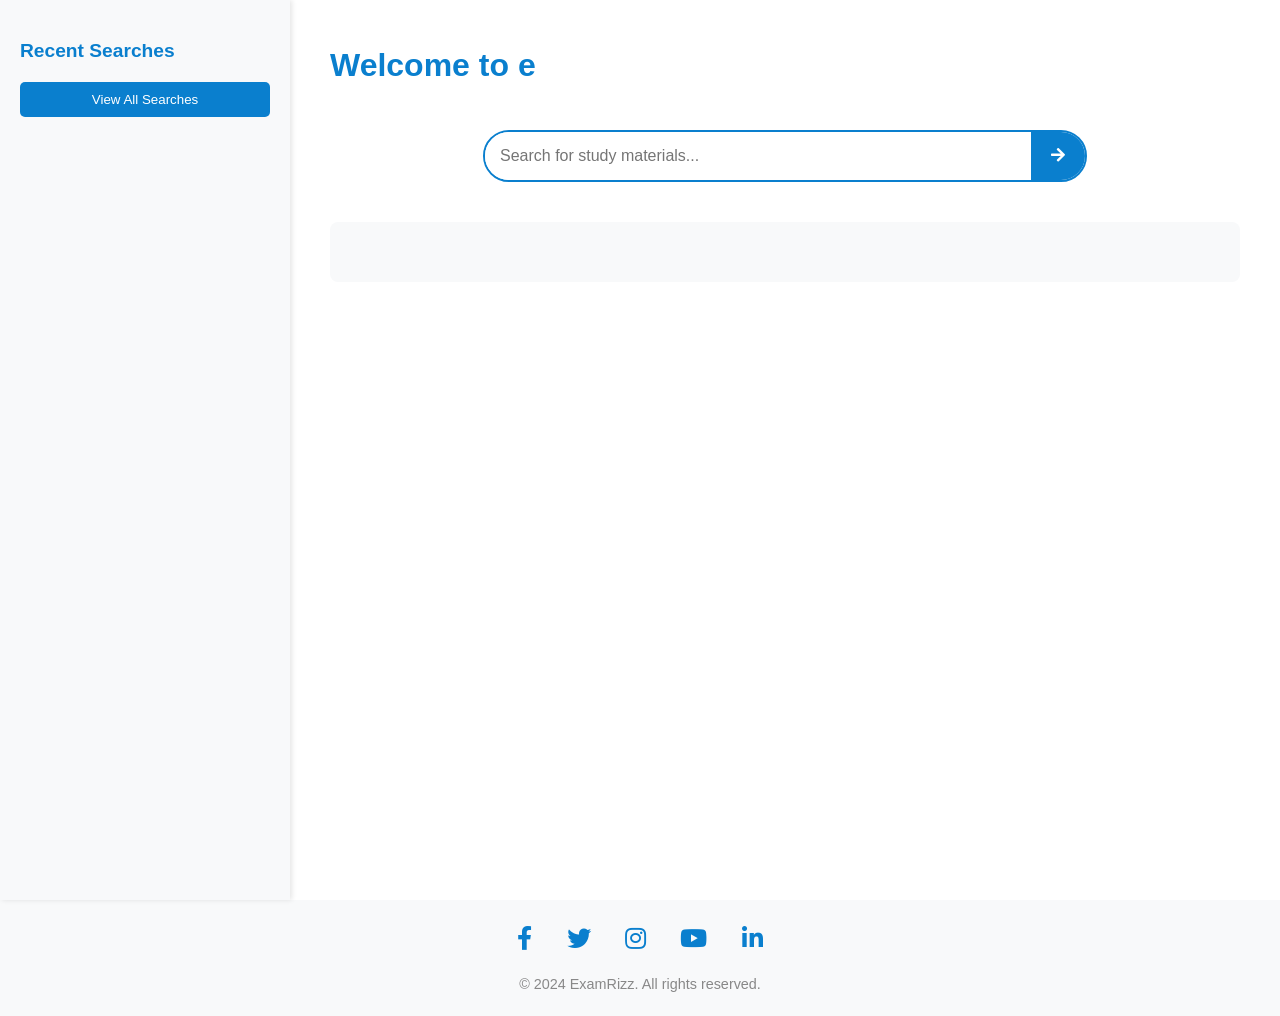
<file: index.html>
<!DOCTYPE html>
<html lang="en">
<head>
    <meta charset="UTF-8">
    <meta name="viewport" content="width=device-width, initial-scale=1.0">
    <title>ExamRizz</title>
    <link href="https://fonts.googleapis.com/css2?family=Inter:wght@400;600;700&display=swap" rel="stylesheet">
    <link rel="stylesheet" href="https://cdnjs.cloudflare.com/ajax/libs/font-awesome/5.15.3/css/all.min.css">
    <link rel="stylesheet" href="index.css">
</head>
<body>
    <div class="main-container">
        <aside class="sidebar">
            <h2>Recent Searches</h2>
            <button id="view-all-searches">View All Searches</button>
            <ul id="recent-searches">
                <!-- Recent searches will be populated here -->
            </ul>
        </aside>
        <main>
            <div id="welcome-message"></div>
            <div class="search-container">
                <div class="search-wrapper">
                    <input type="text" id="search-input" placeholder="Search for study materials...">
                    <button id="search-button"><i class="fas fa-arrow-right"></i></button>
                </div>
            </div>
            <div id="results-container">
                <div id="results"></div>
            </div>
        </main>
    </div>
    <footer>
        <div class="social-icons">
            <a href="#" class="icon"><i class="fab fa-facebook-f"></i></a>
            <a href="#" class="icon"><i class="fab fa-twitter"></i></a>
            <a href="#" class="icon"><i class="fab fa-instagram"></i></a>
            <a href="https://www.youtube.com/@examrizz" class="icon"><i class="fab fa-youtube"></i></a>
            <a href="#" class="icon"><i class="fab fa-linkedin-in"></i></a>
        </div>
        <div class="rights">© 2024 ExamRizz. All rights reserved.</div>
    </footer>
    <div id="recent-searches-modal" class="modal">
        <div class="modal-content">
            <span class="close">&times;</span>
            <h2>All Recent Searches</h2>
            <ul id="all-recent-searches"></ul>
        </div>
    </div>
    <script src="index.js"></script>
</body>
</html>
</file>
<file: index.css>
:root {
    --primary-color: #0a7fce;
    --secondary-color: #f8f9fa;
    --text-color: #2d2d2d;
    --background-color: #ffffff;
    --accent-color: #ffa500;
}

body {
    font-family: 'Nunito', sans-serif;
    background-color: var(--background-color);
    color: var(--text-color);
    line-height: 1.6;
    margin: 0;
    padding: 0;
}

.main-container {
    display: flex;
    min-height: 100vh;
}

.sidebar {
    width: 250px;
    background-color: var(--secondary-color);
    padding: 20px;
    box-shadow: 2px 0 5px rgba(0, 0, 0, 0.1);
}

.sidebar h2 {
    color: var(--primary-color);
    font-size: 1.2rem;
    margin-bottom: 15px;
}

#view-all-searches {
    width: 100%;
    padding: 10px;
    background-color: var(--primary-color);
    color: white;
    border: none;
    border-radius: 5px;
    cursor: pointer;
    margin-bottom: 15px;
    transition: background-color 0.3s ease;
}

#view-all-searches:hover {
    background-color: #0862a3;
}

#recent-searches {
    list-style-type: none;
    padding: 0;
}

#recent-searches li {
    padding: 10px 0;
    cursor: pointer;
    transition: color 0.3s ease;
}

#recent-searches li:hover {
    color: var(--primary-color);
}

main {
    flex-grow: 1;
    padding: 40px;
}

#welcome-message {
    font-size: 2rem;
    color: var(--primary-color);
    margin-bottom: 30px;
    font-weight: 700;
    height: 60px;
}

.search-container {
    display: flex;
    justify-content: center;
    margin-bottom: 40px;
}

.search-wrapper {
    display: flex;
    width: 100%;
    max-width: 600px;
    border: 2px solid var(--primary-color);
    border-radius: 30px;
    overflow: hidden;
}

#search-input {
    flex-grow: 1;
    padding: 15px;
    font-size: 1rem;
    border: none;
    outline: none;
}

#search-button {
    padding: 15px 20px;
    font-size: 1rem;
    background-color: var(--primary-color);
    color: white;
    border: none;
    cursor: pointer;
    transition: background-color 0.3s ease;
}

#search-button:hover {
    background-color: #0862a3;
}

#results-container {
    background-color: var(--secondary-color);
    border-radius: 8px;
    padding: 30px;
}

#results div {
    background-color: white;
    margin-bottom: 20px;
    padding: 20px;
    border-radius: 8px;
    box-shadow: 0 2px 5px rgba(0, 0, 0, 0.1);
}

#results h2 {
    color: var(--primary-color);
    margin-top: 0;
    font-size: 1.3rem;
}

#results p {
    color: var(--text-color);
}

#results img, #results video {
    max-width: 100%;
    border-radius: 8px;
    margin-top: 15px;
}

footer {
    background-color: var(--secondary-color);
    padding: 20px;
    text-align: center;
}

.social-icons {
    margin-bottom: 15px;
}

.icon {
    font-size: 1.5rem;
    color: var(--primary-color);
    margin: 0 15px;
    transition: color 0.3s ease;
}

.icon:hover {
    color: var(--accent-color);
}

.rights {
    font-size: 0.9rem;
    color: #888;
}

.modal {
    display: none;
    position: fixed;
    z-index: 1;
    left: 0;
    top: 0;
    width: 100%;
    height: 100%;
    overflow: auto;
    background-color: rgba(0,0,0,0.4);
}

.modal-content {
    background-color: #fefefe;
    margin: 15% auto;
    padding: 20px;
    border: 1px solid #888;
    width: 80%;
    max-width: 600px;
    border-radius: 8px;
}

.close {
    color: #aaa;
    float: right;
    font-size: 28px;
    font-weight: bold;
    cursor: pointer;
}

.close:hover,
.close:focus {
    color: #000;
    text-decoration: none;
    cursor: pointer;
}

#all-recent-searches {
    list-style-type: none;
    padding: 0;
}

#all-recent-searches li {
    padding: 10px 0;
    border-bottom: 1px solid #eee;
}

#all-recent-searches li:last-child {
    border-bottom: none;
}
</file>
